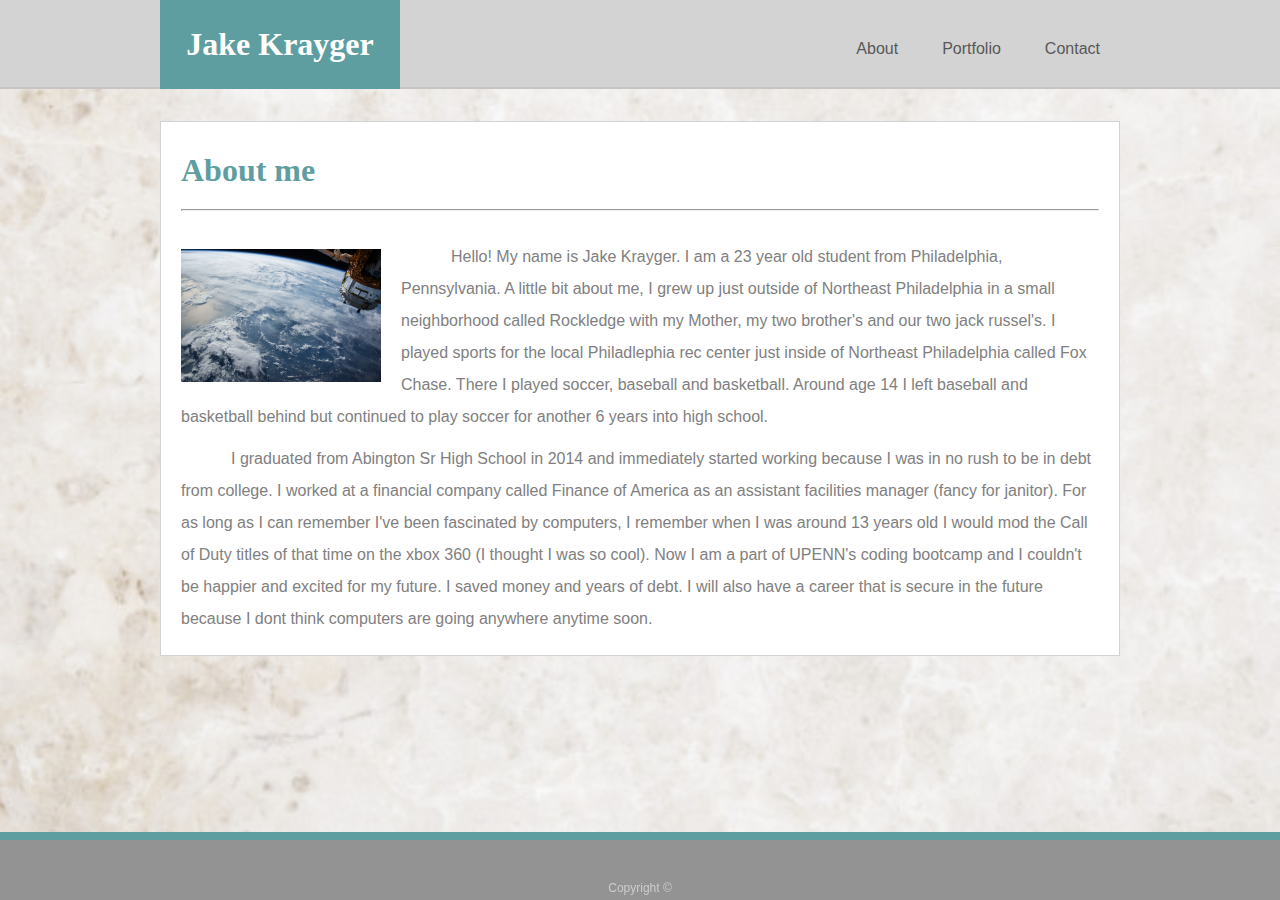
<file: index.html>
<!DOCTYPE html>
<html>
    <head>
        <title>Week 1 Homework</title>
        <link rel="stylesheet" href="assets/css/style.css">
    </head>

    <body>
        <header>
            <div class="container">  
                <h1 id="name">Jake Krayger</h1>
                    <ul id="nav-links">
                        <li><a href="index.html"> About </a></li>
                        <li><a href="portfolio.html"> Portfolio </a></li>
                        <li><a href="contact.html"> Contact </a></li>
                    </ul>
            </div>
        </header>

        <div class="container">
            <section id="section2">
                <h1>About me</h1>
                <hr>
                    <img src="assets/images/nasa-yZygONrUBe8-unsplash.jpg" style="width: 200px;" style="height: 100px;">
                    <p id="indent">Hello! My name is Jake Krayger. I am a 23 year old student from Philadelphia, Pennsylvania.
                    A little bit about me, I grew up just outside of Northeast Philadelphia in a small neighborhood
                    called Rockledge with my Mother, my two brother's and our two jack russel's. I played sports for the local Philadlephia
                    rec center just inside of Northeast Philadelphia called Fox Chase. There I played soccer, baseball and basketball.
                    Around age 14 I left baseball and basketball behind but continued to play soccer for another 6 years into high school.</p>
                    <p id="indent">I graduated from Abington Sr High School in 2014 and
                    immediately started working because I was in no rush to be in debt from college. I worked at a financial
                    company called Finance of America as an assistant facilities manager (fancy for janitor). For as long as I can
                    remember I've been fascinated by computers, I remember when I was around 13 years old I would mod the Call of Duty titles
                    of that time on the xbox 360 (I thought I was so cool). Now I am a part of UPENN's coding bootcamp and I
                    couldn't be happier and excited for my future. I saved money and years of debt. I will also have a career
                    that is secure in the future because I dont think computers are going anywhere anytime soon.</p>

            </section>
        </div>

        <footer>
            <p class="copyright">Copyright ©</p>
        </footer>

    </body>
    
</html>
</file>
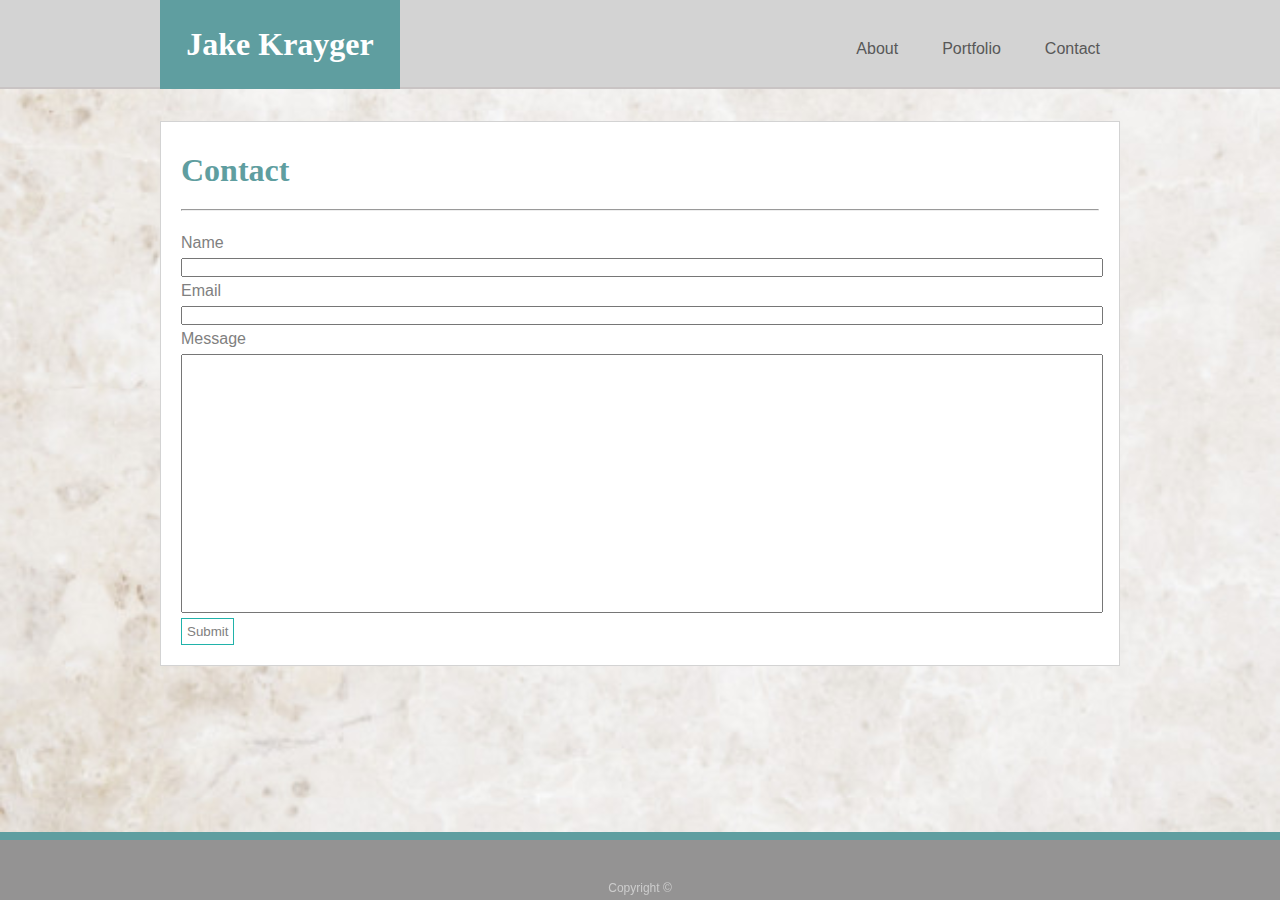
<file: contact.html>
<!DOCTYPE html>
<html>
    <head>
        <title>Week 1 Homework</title>
        <link rel="stylesheet" href="assets/css/style.css">
    </head>

    <body>
        <header>
            <div class="container">  
                <h1 id="name">Jake Krayger</h1>
                    <ul id="nav-links">
                        <li><a href="index.html"> About </a></li>
                        <li><a href="portfolio.html"> Portfolio </a></li>
                        <li><a href="contact.html"> Contact </a></li>
                    </ul>
            </div>
        </header>
            
         <div class="container">   
            <section id="section2">
                    <h1>Contact</h1>
                    <hr>
                <form action="/action_page.php" target="_blank">
                    Name<br>
                    <input type="text" name="firstname"><br>
                    Email<br>
                    <input type="text" name="email"><br>
                    Message<br>
                    <input type="text" name="message"><br>
                    
                    <input type="submit" value="Submit">
                </form>
            </section>
        </div>

        <footer>
            <p class="copyright">Copyright ©</p>
        </footer>

    </body>
    
</html>
</file>
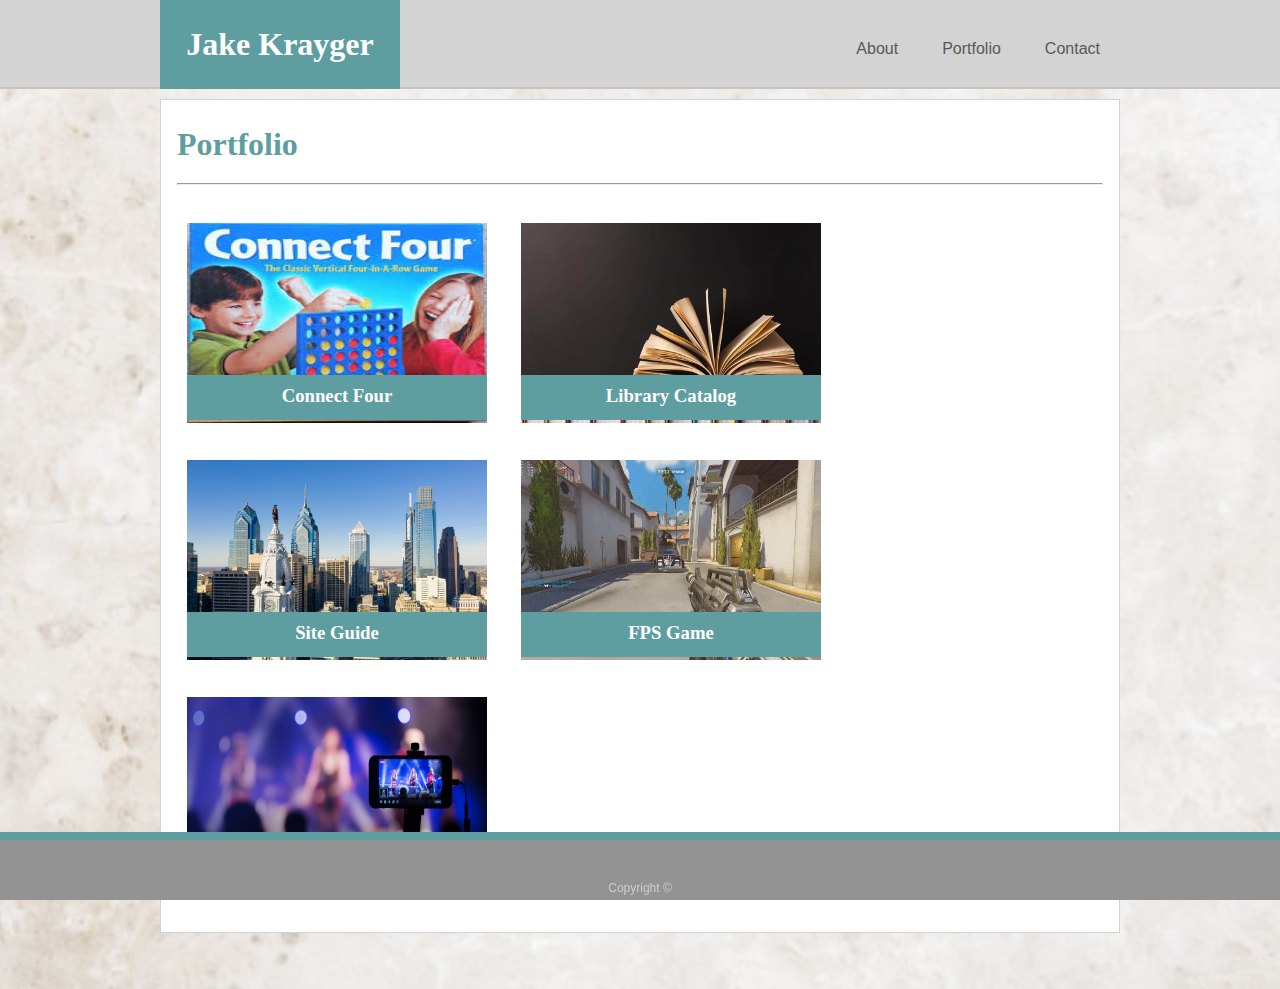
<file: portfolio.html>
<!DOCTYPE html>
<html>
    <head>
        <title>Week 1 Homework</title>
        <link rel="stylesheet" href="assets/css/style.css">
    </head>

    <body>
        <header>
        
            <div class="container">  
                <h1 id="name">Jake Krayger</h1>
                    <ul id="nav-links">
                        <li><a href="index.html"> About </a></li>
                        <li><a href="portfolio.html"> Portfolio </a></li>
                        <li><a href="contact.html"> Contact </a></li>
                    </ul>
            </div>
        </header>
    <div class="container">
        <section class="section4">
            <h1>Portfolio</h1>
            <hr>
                <div class="img-container">
                    <div class="box">
                        <img class="port-img" src="assets/images/con4.jpeg" >
                            <div id="text">
                                <h3>Connect Four</h3>
                            </div>
                    </div>
                    <div class="box1">
                        <img class="port-img" src="assets/images/books.jpg" >
                            <div id="text1">
                                <h3>Library Catalog</h3>
                            </div>
                    </div>
                    <div class="box2">
                        <img class="port-img" src="assets/images/Philly-skyline-1.jpg" style="clear: both";>
                            <div id="text2">
                                <h3>Site Guide</h3>
                            </div>
                    </div>
                    <div class="box3">            
                        <img class="port-img" src="assets/images/overwatch.jpeg">
                            <div id="text3">
                                <h3>FPS Game</h3>
                            </div>
                    </div>
                    <div class="box4">
                        <img class="port-img" src="assets/images/livestreaming.jpg" style="clear: both;">
                            <div id="text4">
                                <h3>Streaming Platform</h3>
                            </div>
                    </div>
                    
                
                </div>
        </section>
    </div>
    
        <footer>
            <p class="copyright">Copyright ©</p>
        </footer>

    </body>
    
</html>
</file>
<file: assets/css/style.css>
* {
    margin: 0;
    padding: 0;
    
}

header {
    width: 100%;
    border-bottom: 2px solid rgb(201, 196, 196);
    height: 87px;
    background-color: lightgray;
}

body {
    background-image: url(../images/white-light-stone-floor-texture-background_40415-296.jpg);
    background-position: center;
    background-size: cover;
}

#name {
    float: left;
    background-color: cadetblue;
    padding: 0.82em;
    color: white;
    
}

#nav-links {
    padding-top: 40px;
    float: right;
    
}

#nav-links li {
    display: inline-block;
}

#nav-links li a {
    color: rgb(88, 88, 88);
    text-decoration: none;
    padding: 5px 20px;
    font-family: "Roboto", sans-serif;
    font-size: 1em;
}

#nav-links li a:hover {
    background-color: rgba(95, 158, 160, 0.493);
    transition: all 0.5s ease-in
}

#nav-links li a:hover {
    border: 1px solid gray;
}

#section2 {
    box-sizing: content-box;
    padding: 20px;
    border: 1px solid lightgray;
    margin: auto;
    margin-top: 2em;
    margin-bottom: 3.5em;
    background-color: white;
}

form {
    line-height: 1.5;
    font-family: "Roboto", sans-serif;
    color: gray;
}

input[name=message], [name=email], [name=firstname] {
    width: 100%;
}

input[name=message] {
    padding-bottom: 18em;
}

input[type=submit] {
    /*position: relative;*/
    background-color: white;
    border: 1.5px lightseagreen solid;
    color: gray;
    padding: 5px;
    margin-top: 5px;
}

input[type=submit]:hover {
    background-color: rgba(38, 201, 193, 0.507);
    transition: all 0.5s ease-in;
}

h1 {
    color: cadetblue;
    padding-top: 10px;
    padding-bottom: 20px;
}

img {
    float: left;
    margin-right: 20px;
    margin-top: 18px;
}

p {
    line-height: 2.0;
    font-family: "Roboto", sans-serif;
    color: gray;
    padding-top: 10px;
}

#indent {
    text-indent: 50px;
}

.container {
    max-width: 960px;
    margin: auto;
}

.section4 {
    box-sizing: content-box;
    height: 800px;
    padding: 1em;
    border: 1px solid lightgray;
    margin: auto;
    margin-top: 10px;
    margin-bottom: 3.5em;
    background-color: white;
}

footer {
    position: fixed;
    right: 0;
    bottom: 0;
    left: 0;
    height: 60px;
    background-color: rgb(148, 147, 147);
    text-align: center;
    border-top: cadetblue 8px solid;
}

.copyright {
    position: fixed;
    bottom: 0;
    right: 0;
    left: 0;
    color: #ccc;
    text-align: center;
    margin-bottom: 0;
    font-size: 12px;
}

hr {
    margin-bottom: 20px;
    color: lightgray;
}

.port-img {
    height: 200px;
    width: 300px;
    margin-bottom: 15px;
    margin-left: 10px;
}

.box{
    position: relative;
    display: inline-block;
}

.box #text{
    position: absolute;
    margin-left: 10px;
    left: 0;
    right: 0;        
    text-align: center;
    top: 170px;
    background: cadetblue;
    color: white;
    height: 35px;
    width: 300px;
    padding-top: 10px;
}

.box1 {
    position: relative;
    display: inline-block;
}

.box1 #text1 {
    position: absolute;
    margin-left: 10px;
    left: 0;
    right: 0;        
    text-align: center;
    top: 170px;
    background: cadetblue;
    color: white;
    height: 35px;
    width: 300px;
    padding-top: 10px;
}

.box2 {
    position: relative;
    display: inline-block;
}

.box2 #text2 {
    position: absolute;
    margin-left: 10px;
    left: 0;
    right: 0;        
    text-align: center;
    top: 170px;
    background: cadetblue;
    color: white;
    height: 35px;
    width: 300px;
    padding-top: 10px;
}

.box3 {
    position: relative;
    display: inline-block;
}

.box3 #text3 {
    position: absolute;
    margin-left: 10px;
    left: 0;
    right: 0;        
    text-align: center;
    top: 170px;
    background: cadetblue;
    color: white;
    height: 35px;
    width: 300px;
    padding-top: 10px;
}

.box4 {
    position: relative;
    display: inline-block;
}

.box4 #text4 {
    position: absolute;
    margin-left: 10px;
    left: 0;
    right: 0;        
    text-align: center;
    top: 170px;
    background: cadetblue;
    color: white;
    height: 35px;
    width: 300px;
    padding-top: 10px;
}
</file>
